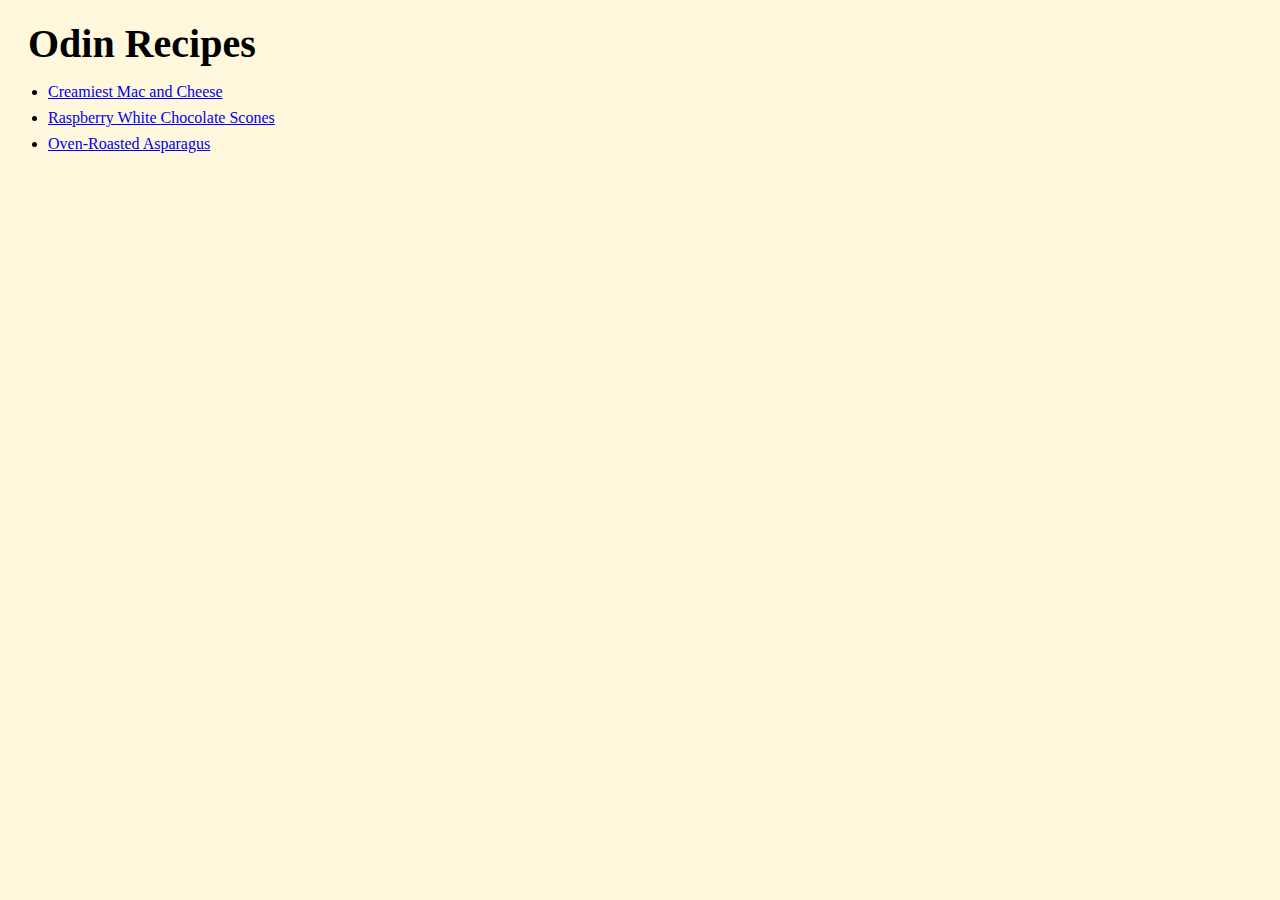
<file: index.html>
<html>
    <head>
        <meta charset="UTF-8">
        <title>Odin Recipes</title>
        <link rel="stylesheet" href="styles.css">
    </head>
    <body>
        <h1 id="header">Odin Recipes</h1>
        <ul id="list">
            <li><a href="recipes/mac_and_cheese.html">Creamiest Mac and Cheese</a></li>
            <li><a href="recipes/raspberry_white_chocolate_scones.html">Raspberry White Chocolate Scones</a></li>
            <li><a href="recipes/Oven_Roasted_Asparagus.html">Oven-Roasted Asparagus</a></li>
        </ul>
    </body>
</html>
</file>
<file: styles.css>
html {
    background-color: cornsilk;
}
#header {
    font-size: 40px;
    margin: 20px 0px 0px 20px;
}

#list li{
    margin: 8px 0;
}

.title {
    font-size: 70px;
    text-align: center;
    margin: 35px 0px;
    color: orange;
}

.image {
    width: 50%;
    height :auto;
    max-height: 800px;
    display: block;
    margin: 0 auto 40px;
}

.headings {
    font-size: 32px;
    margin: auto auto 15px 35px;
}

.ing{
    margin-left: 20px;
}

.desc, .step {
    margin-left: 35px;
}

p {
    font-size: 25px;
}

.ing li, .step li {
    font-size: 25px;
}

ol li::marker {
    font-weight:600;
}

li {
    margin: 8px;
}
</file>
